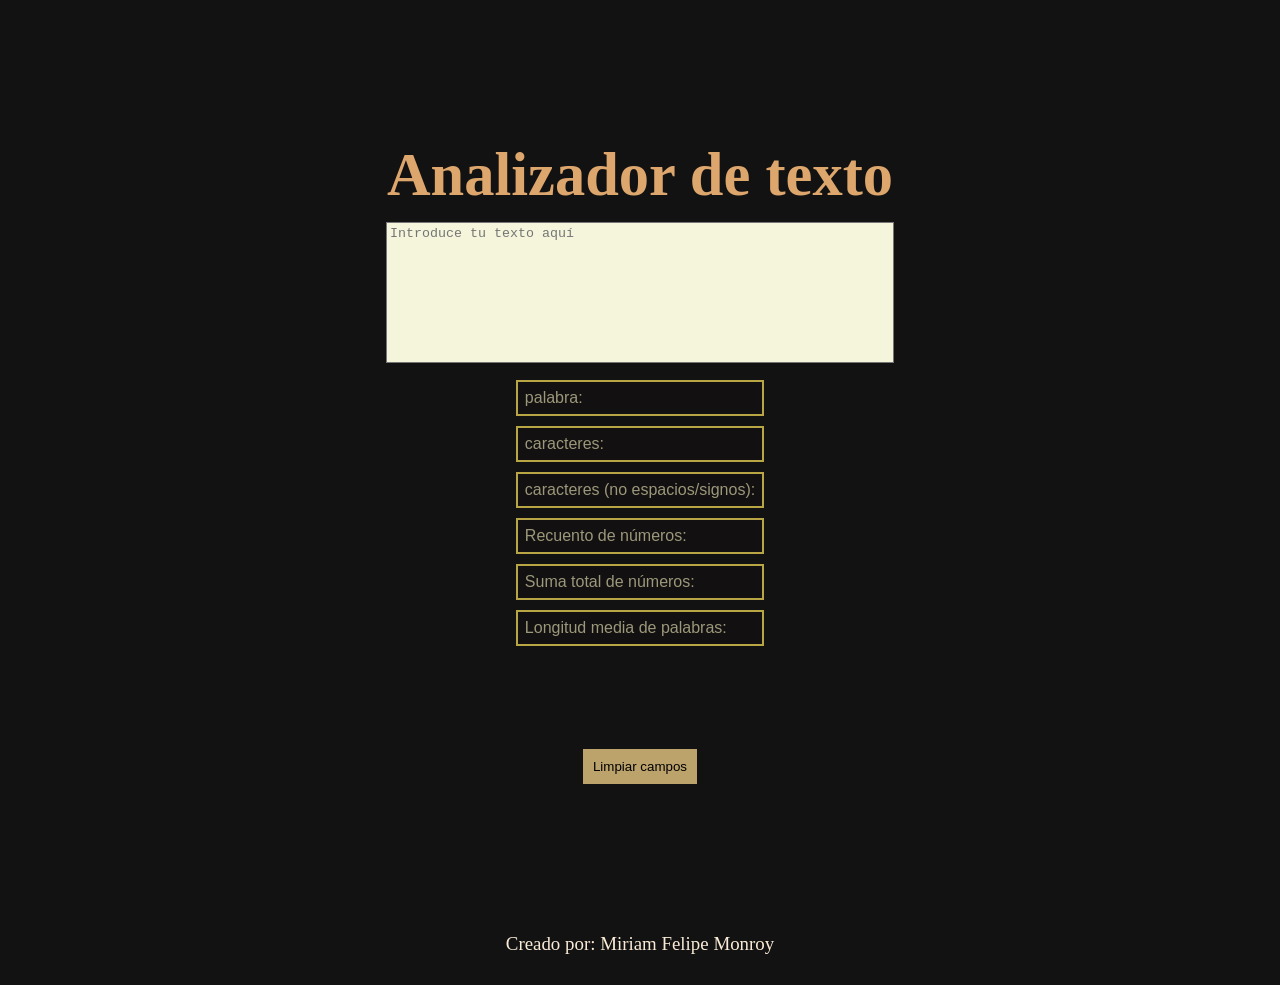
<file: index.html>
<!DOCTYPE html>
<html>

<head>
  <meta charset="utf-8">
  <title>Analizador de texto</title>
  <link rel="stylesheet" href="style.css" />
</head>

<header>
  <h1>Analizador de texto</h1>
  <link rel="stylesheet" href="style.css" />
</header>

<body>
  <textarea name="user-input" placeholder="Introduce tu texto aquí" ></textarea>
  
  <td>  
    <ul>
      <li class="counter" data-testid="word-count">palabra: </li>
      <li class="counter" data-testid="character-count">caracteres: </li>
      <li class="counter" data-testid="character-no-spaces-count">caracteres (no espacios/signos): </li>
      <li class="counter" data-testid="number-count">Recuento de números: </li>
      <li class="counter" data-testid="number-sum">Suma total de números: </li>
      <li class="counter" data-testid="word-length-average">Longitud media de palabras: </li>
    </ul>
  </td>
  <div class="animation-container" data="container">
    <div class="burst">
      <div class="line"></div>
      <div class="line"></div>
      <div class="line"></div>
      <div class="line"></div>
      <div class="line"></div>
      <div class="line"></div>
      <div class="line"></div>
      <div class="line"></div>
    </div>
  </div>
  
    
    
  <button id="reset-button">Limpiar campos</button>
  <link rel="stylesheet" href="style.css"/>
  <script src="index.js" type="module"></script>

  <footer>
    <p>
      Creado por: Miriam Felipe Monroy
    </p>
  </footer>
  
</body>

  
</html>
</file>
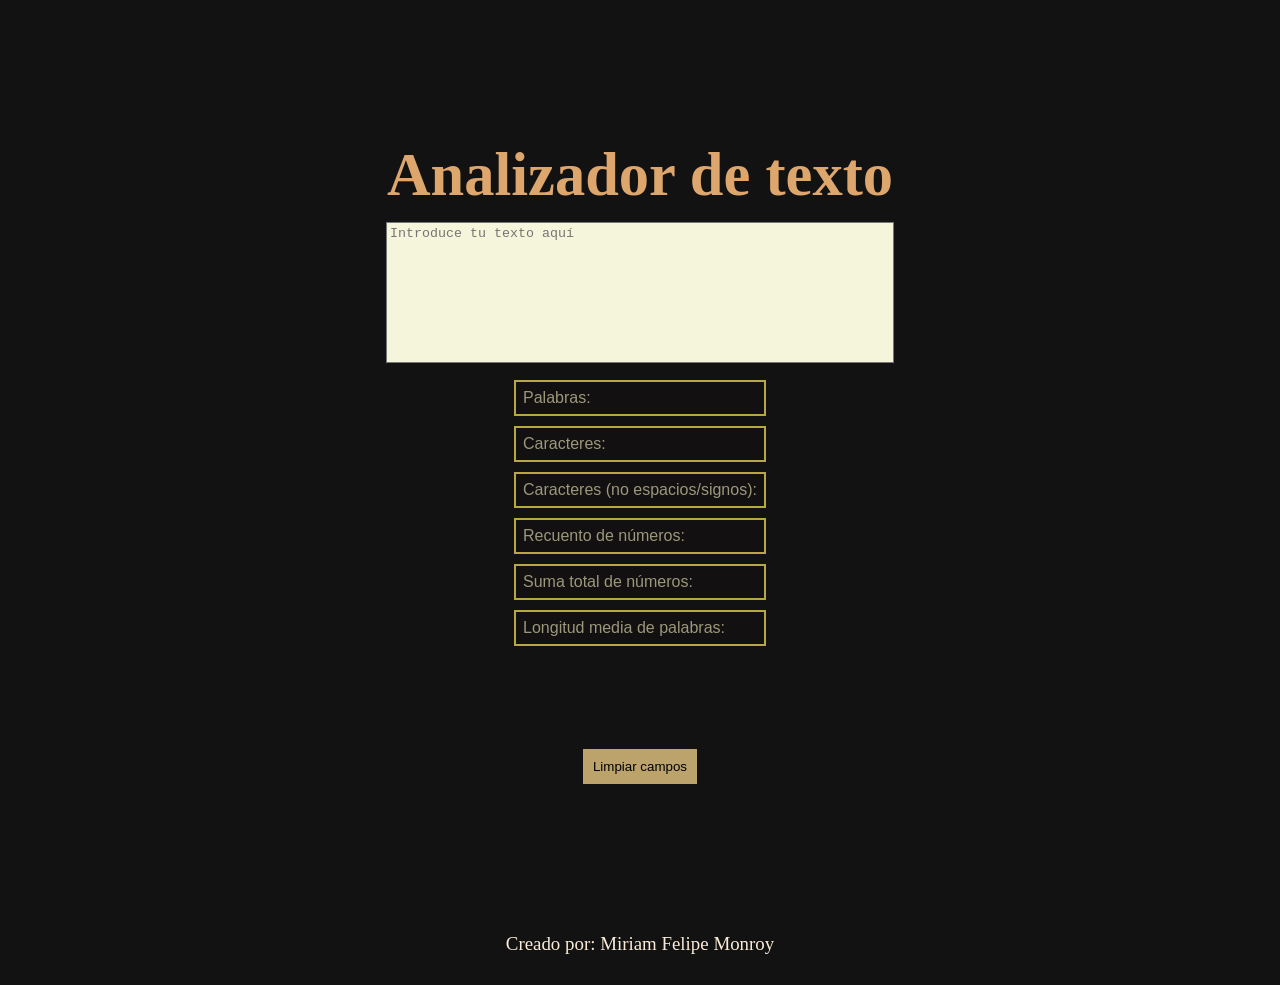
<file: src/index.html>
<!DOCTYPE html>
<html>

<head>
  <meta charset="utf-8">
  <title>Analizador de texto</title>
  <link rel="stylesheet" href="style.css" />
</head>

<header>
  <h1>Analizador de texto</h1>
  <link rel="stylesheet" href="style.css" />
</header>

<body>
  <textarea name="user-input" placeholder="Introduce tu texto aquí" ></textarea>
  
  <td>  
    <ul>
      <li class="counter" data-testid="word-count">Palabras: </li>
      <li class="counter" data-testid="character-count">Caracteres: </li>
      <li class="counter" data-testid="character-no-spaces-count">Caracteres (no espacios/signos): </li>
      <li class="counter" data-testid="number-count">Recuento de números: </li>
      <li class="counter" data-testid="number-sum">Suma total de números: </li>
      <li class="counter" data-testid="word-length-average">Longitud media de palabras: </li>
    </ul>
  </td>
  <div class="animation-container" data="container">
    <div class="burst">
      <div class="line"></div>
      <div class="line"></div>
      <div class="line"></div>
      <div class="line"></div>
      <div class="line"></div>
      <div class="line"></div>
      <div class="line"></div>
      <div class="line"></div>
    </div>
  </div>
  
    
    
  <button id="reset-button">Limpiar campos</button>
  <link rel="stylesheet" href="style.css"/>
  <script src="index.js" type="module"></script>

  <footer>
    <p>
      Creado por: Miriam Felipe Monroy
    </p>
  </footer>
  
</body>

  
</html>
</file>
<file: style.css>
*{
  margin: 2px;
  padding: 3px;
}
body {
  display: flex;
  flex-direction: column;
  align-items: center;
  justify-content: center;
  height: 100vh; /* Esto centra verticalmente el contenido en la ventana */
  margin: 0; /* Elimina el margen predeterminado del cuerpo */
  background-color: #131212; /* Color de fondo para la página */
}
header {
    background-color: var(--clr);
    color: #dca66d;
    font-size: 0.8cm;
    
    }

textarea[name="user-input"]{
  background-color: beige;
  position:relative;
  font-family: Courier, sans-serif;
  height: 10em;
  width: 500px;
  resize: none;
}

#reset-button{
  background: rgb(188, 163, 108);
  border:7px solid rgb(188, 163, 108);
  position: relative;
}

footer {
  color:antiquewhite;
  font-size: 0.5cm;
  position: absolute;
  top: 100%;
  padding: 2%;
}


.counter {
  background:rgb(18, 16, 16);
  border:2px solid #b8a644;
  position: relative;
  padding: 7px;
  margin: 10px;
  list-style-type: none;
  font-family: sans-serif;
  }
  

ul {
  font-size: 16px;
  color: #9c987b;
}

/*.container{
  z-index: 999;
  position: relative;
  width: 100%;
  height: 100vh;
  display: flex;
  justify-content: center;
  align-items: center;
}

div{
  position: absolute;
}

div .line {
  position: absolute;
  background: #fff;
  width: 2px;
  height: 10px;
}

div .line:nth-child(1){
  animation: move01 1s linear infinite;
  
}

@keyframes move01{
  0%{
    transform: translate(0, 0);
    opacity: 0;
  }
  50%{
    transform: translate(0, -50px);
    opacity: 1;
  }
  10%{
    transform: translate(0, -100px);
    opacity: 0;
  }
}

div .line:nth-child(2){
  animation: move02 1s linear infinite;
  
}
@keyframes move02{
  0%{
    transform: rotate(45deg) translate(0, 0);
    opacity: 0;
  }
  50%{
    transform: rotate(45deg) translate(0, -50px);
    opacity: 1;
  }
  10%{
    transform: rotate(45deg) translate(0, -100px);
    opacity: 0;
  }
}

div .line:nth-child(3){
  animation: move03 1s linear infinite;
  
}
@keyframes move03{
  0%{
    transform: rotate(90deg) translate(0, 0);
    opacity: 0;
  }
  50%{
    transform: rotate(90deg) translate(0, -50px);
    opacity: 1;
  }
  10%{
    transform: rotate(90deg) translate(0, -100px);
    opacity: 0;
  }
}

div .line:nth-child(4){
  animation: move04 1s linear infinite;
  
}
@keyframes move04{
  0%{
    transform: rotate(135deg) translate(0, 0);
    opacity: 0;
  }
  50%{
    transform: rotate(135deg) translate(0, -50px);
    opacity: 1;
  }
  10%{
    transform: rotate(135deg) translate(0, -100px);
    opacity: 0;
  }
}

div .line:nth-child(5){
  animation: move05 1s linear infinite;
  
}
@keyframes move05{
  0%{
    transform: rotate(180deg) translate(0, 0);
    opacity: 0;
  }
  50%{
    transform: rotate(180deg) translate(0, -50px);
    opacity: 1;
  }
  10%{
    transform: rotate(180deg) translate(0, -100px);
    opacity: 0;
  }
}

div .line:nth-child(6){
  animation: move06 1s linear infinite;
  
}
@keyframes move06{
  0%{
    transform: rotate(225deg) translate(0, 0);
    opacity: 0;
  }
  50%{
    transform: rotate(225deg) translate(0, -50px);
    opacity: 1;
  }
  10%{
    transform: rotate(225deg) translate(0, -100px);
    opacity: 0;
  }
}

div .line:nth-child(7){
  animation: move07 1s linear infinite;
  
}
@keyframes move07{
  0%{
    transform: rotate(270deg) translate(0, 0);
    opacity: 0;
  }
  50%{
    transform: rotate(270deg) translate(0, -50px);
    opacity: 1;
  }
  10%{
    transform: rotate(270deg) translate(0, -100px);
    opacity: 0;
  }
}

div .line:nth-child(8){
  animation: move08 1s linear infinite;
  
}
@keyframes move08{
  0%{
    transform: rotate(315deg) translate(0, 0);
    opacity: 0;
  }
  50%{
    transform: rotate(315deg) translate(0, -50px);
    opacity: 1;
  }
  10%{
    transform: rotate(315deg) translate(0, -100px);
    opacity: 0;
  }
}
ul li:nth-child(1) {
  background-color: #f5d470; /* Cambia el color de fondo del primer <li> 

}

ul li:nth-child(2) {
  background-color: #f2c640; /* Cambia el color de fondo del segundo <li> 
}

ul li:nth-child(3) {
  background-color: #efb810; /* Cambia el color de fondo del tercer <li> 
}

ul li:nth-child(4) {
  background-color: #bf930d; /* Cambia el color de fondo del cuarto <li> 
}

ul li:nth-child(5) {
  background-color: #8f6e0a; /* Cambia el color de fondo del quinto <li> 
}

ul li:nth-child(6) {
  background-color: #604a06; /* Cambia el color de fondo del sexto <li> 
}*/
</file>
<file: src/style.css>
*{
  margin: 2px;
  padding: 3px;
}
body {
  display: flex;
  flex-direction: column;
  align-items: center;
  justify-content: center;
  height: 100vh; /* Esto centra verticalmente el contenido en la ventana */
  margin: 0; /* Elimina el margen predeterminado del cuerpo */
  background-color: #131212; /* Color de fondo para la página */
}
header {
    background-color: var(--clr);
    color: #dca66d;
    font-size: 0.8cm;
    
    }

textarea[name="user-input"]{
  background-color: beige;
  position:relative;
  font-family: Courier, sans-serif;
  height: 10em;
  width: 500px;
  resize: none;
}

#reset-button{
  background: rgb(188, 163, 108);
  border:7px solid rgb(188, 163, 108);
  position: relative;
}

footer {
  color:antiquewhite;
  font-size: 0.5cm;
  position: absolute;
  top: 100%;
  padding: 2%;
}


.counter {
  background:rgb(18, 16, 16);
  border:2px solid #b8a644;
  position: relative;
  padding: 7px;
  margin: 10px;
  list-style-type: none;
  font-family: sans-serif;
  }
  

ul {
  font-size: 16px;
  color: #9c987b;
}

/*.container{
  z-index: 999;
  position: relative;
  width: 100%;
  height: 100vh;
  display: flex;
  justify-content: center;
  align-items: center;
}

div{
  position: absolute;
}

div .line {
  position: absolute;
  background: #fff;
  width: 2px;
  height: 10px;
}

div .line:nth-child(1){
  animation: move01 1s linear infinite;
  
}

@keyframes move01{
  0%{
    transform: translate(0, 0);
    opacity: 0;
  }
  50%{
    transform: translate(0, -50px);
    opacity: 1;
  }
  10%{
    transform: translate(0, -100px);
    opacity: 0;
  }
}

div .line:nth-child(2){
  animation: move02 1s linear infinite;
  
}
@keyframes move02{
  0%{
    transform: rotate(45deg) translate(0, 0);
    opacity: 0;
  }
  50%{
    transform: rotate(45deg) translate(0, -50px);
    opacity: 1;
  }
  10%{
    transform: rotate(45deg) translate(0, -100px);
    opacity: 0;
  }
}

div .line:nth-child(3){
  animation: move03 1s linear infinite;
  
}
@keyframes move03{
  0%{
    transform: rotate(90deg) translate(0, 0);
    opacity: 0;
  }
  50%{
    transform: rotate(90deg) translate(0, -50px);
    opacity: 1;
  }
  10%{
    transform: rotate(90deg) translate(0, -100px);
    opacity: 0;
  }
}

div .line:nth-child(4){
  animation: move04 1s linear infinite;
  
}
@keyframes move04{
  0%{
    transform: rotate(135deg) translate(0, 0);
    opacity: 0;
  }
  50%{
    transform: rotate(135deg) translate(0, -50px);
    opacity: 1;
  }
  10%{
    transform: rotate(135deg) translate(0, -100px);
    opacity: 0;
  }
}

div .line:nth-child(5){
  animation: move05 1s linear infinite;
  
}
@keyframes move05{
  0%{
    transform: rotate(180deg) translate(0, 0);
    opacity: 0;
  }
  50%{
    transform: rotate(180deg) translate(0, -50px);
    opacity: 1;
  }
  10%{
    transform: rotate(180deg) translate(0, -100px);
    opacity: 0;
  }
}

div .line:nth-child(6){
  animation: move06 1s linear infinite;
  
}
@keyframes move06{
  0%{
    transform: rotate(225deg) translate(0, 0);
    opacity: 0;
  }
  50%{
    transform: rotate(225deg) translate(0, -50px);
    opacity: 1;
  }
  10%{
    transform: rotate(225deg) translate(0, -100px);
    opacity: 0;
  }
}

div .line:nth-child(7){
  animation: move07 1s linear infinite;
  
}
@keyframes move07{
  0%{
    transform: rotate(270deg) translate(0, 0);
    opacity: 0;
  }
  50%{
    transform: rotate(270deg) translate(0, -50px);
    opacity: 1;
  }
  10%{
    transform: rotate(270deg) translate(0, -100px);
    opacity: 0;
  }
}

div .line:nth-child(8){
  animation: move08 1s linear infinite;
  
}
@keyframes move08{
  0%{
    transform: rotate(315deg) translate(0, 0);
    opacity: 0;
  }
  50%{
    transform: rotate(315deg) translate(0, -50px);
    opacity: 1;
  }
  10%{
    transform: rotate(315deg) translate(0, -100px);
    opacity: 0;
  }
}
ul li:nth-child(1) {
  background-color: #f5d470; /* Cambia el color de fondo del primer <li> 

}

ul li:nth-child(2) {
  background-color: #f2c640; /* Cambia el color de fondo del segundo <li> 
}

ul li:nth-child(3) {
  background-color: #efb810; /* Cambia el color de fondo del tercer <li> 
}

ul li:nth-child(4) {
  background-color: #bf930d; /* Cambia el color de fondo del cuarto <li> 
}

ul li:nth-child(5) {
  background-color: #8f6e0a; /* Cambia el color de fondo del quinto <li> 
}

ul li:nth-child(6) {
  background-color: #604a06; /* Cambia el color de fondo del sexto <li> 
}*/
</file>
